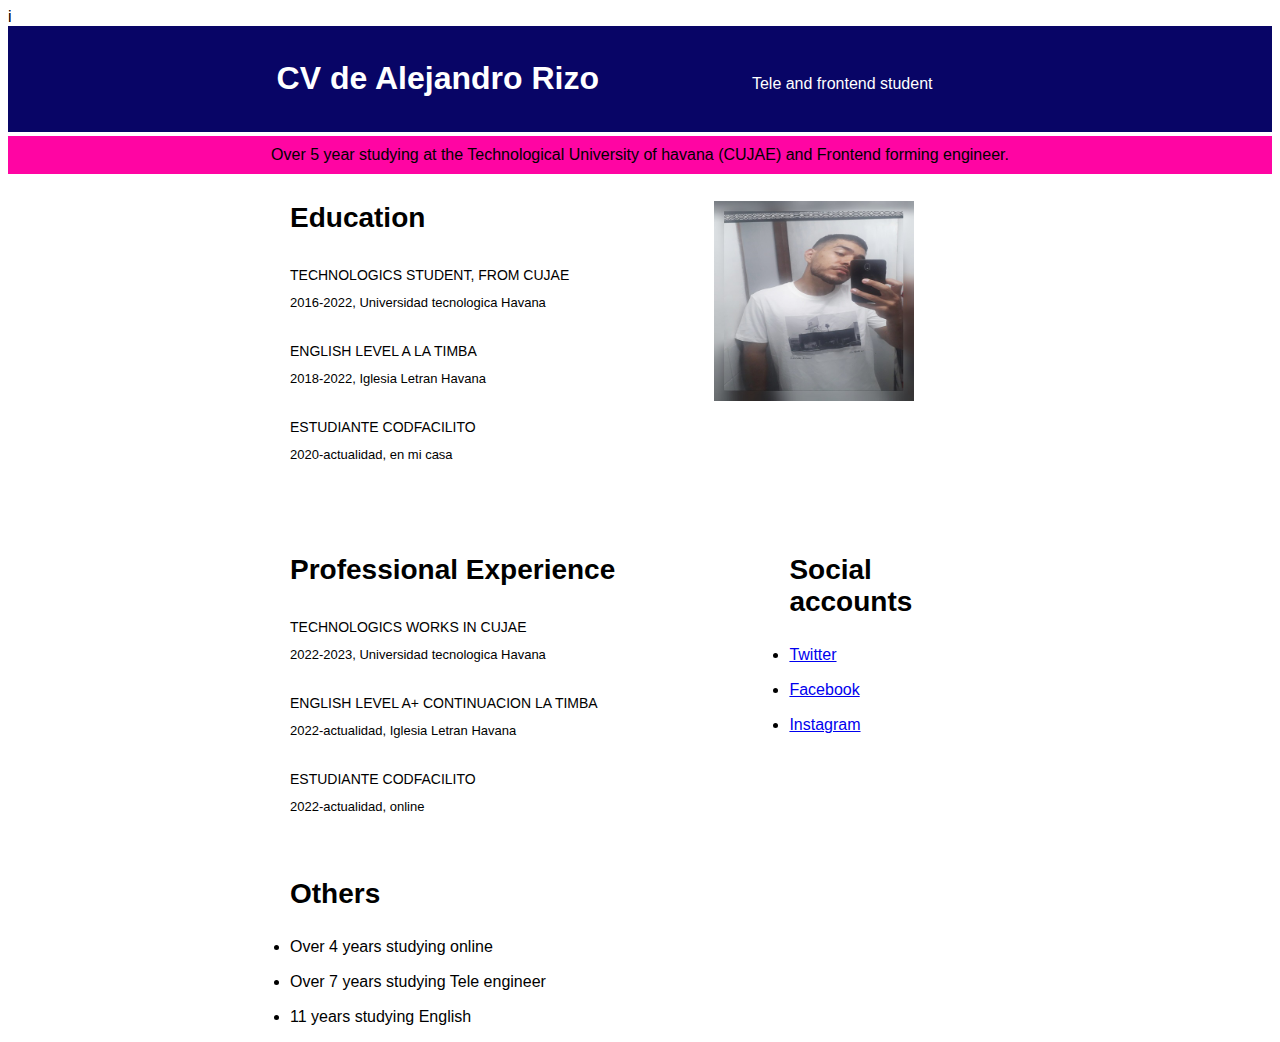
<file: src/index.html>
i<!DOCTYPE html>
<html>
  <head>
    <title>CV de Alejandro</title>
    <meta charset="utf-8">
    <meta name="description" content="Ale esta formandose como desarrollador web futuro ing. Tele">
    <meta name="og:title" content="Ale esta formandose como desarrollador web futuro ing. Tele">
    <meta name="og:url" content="https://ale.me">
    <meta name="og:site_name" content="Proyectos personales Ale">
    <meta name="og:type" content="website">
    <meta name="og:image" content="<url-image>">
  </head>
  
  <body style="font-family:helvetica,arial,sans-serif;">
   
    <header style="background-color:#080566;color:white;text-align:center;padding:13px;">
            
      <h1 style="display:inline-block;width:400px;font-weight:600;">CV de Alejandro Rizo</h1>
      <p style="display:inline-block;width:400px;font-weight:300;">Tele and frontend student</p>
  
    </header> 
     
    <div style="background-color:#ff05a3;text-align:center;font-weight:500;padding:10px;margin-top:4px;">
      Over 5 year studying at the Technological University of havana (CUJAE) and Frontend forming engineer.
    </div> 
    
    <section>
      <div style="width:700px;height:100px;margin-right:auto;margin-left:auto;">
        <div>
         <div style="display:inline-block;width:60%;vertical-align:top;">          
           <h3 style="font-size:28px;font-weight:700;">Education</h3>
            <div>
            
            <dl>
              <dt style="font-size:14px;text-transform:uppercase;margin-bottom:12px;margin-top:33px;">Technologics student, from cujae</dt>
              <dd style="margin:0;font-size:13px">2016-2022, Universidad tecnologica Havana</dd>
               <dt style="font-size:14px;text-transform:uppercase;margin-bottom:12px;margin-top:33px;">English Level A La Timba</dt>
              <dd style="margin:0;font-size:13px">2018-2022, Iglesia Letran Havana</dd>
               <dt style="font-size:14px;text-transform:uppercase;margin-bottom:12px;margin-top:33px;">Estudiante CodFacilito</dt>
              <dd style="margin:0;font-size:13px">2020-actualidad, en mi casa</dd>
            </dl>
          </div>
        </div>
        
        <div style="display:inline-block;width:20%;margin-top:27px;">
          <img src="imgs/culeqbano (20).jpg" width="200">
          
        </div>
      </div>  
        
        <div style="display:inline-block;margin-top:48px;">
         <div>
          <div style="display:inline-block;width:50%;vertical-align:top;">  
          <h3 style="font-size:28px;font-weight:700;">Professional Experience</h3>
          <div>
            <dl>
              <dt style="font-size:14px;text-transform:uppercase;margin-bottom:12px;margin-top:33px;">Technologics works in cujae</dt>
              <dd style="margin:0;font-size:13px">2022-2023, Universidad tecnologica Havana</dd>
               <dt style="font-size:14px;text-transform:uppercase;margin-bottom:12px;margin-top:33px;">English Level A+ continuacion La Timba</dt>
              <dd style="margin:0;font-size:13px">2022-actualidad, Iglesia Letran Havana</dd>
               <dt style="font-size:14px;text-transform:uppercase;margin-bottom:12px;margin-top:33px;">Estudiante CodFacilito</dt>
              <dd style="margin:0;font-size:13px">2022-actualidad, online</dd>
            </dl>
          </div>
        </div>
        <div style="display:inline-block;width:20%;;margin-left:149px;"> 
           <h3 style="font-size:28px;font-weight:700;b">Social accounts</h3>
          <ul style="margin-top:12px;padding:0px;">
            <li style="margin-top:17px;"> <a href="https://mobile.twitter.com/AleRiz97" target="_blank">Twitter</a></li>
            <li style="margin-top:17px;"> <a href="https://m.facebook.com/ale.rizo.roque?eav=AfaYF6zGmMiiFKh0aBhxZ4Ol6xuF9LiwHH2fouxBK4HHhP7Rl3ArFqCLXXvZOfov-dc&paipv=0" target="_blank">Facebook</a></li>
            <li style="margin-top:17px;"> <a href="https://www.instagram.com/ale_riz97/?fbclid=IwAR2JKB0vaFaAcw0SO-qV9VbMPuU5Ofn6aXWdsgGmxXaqYqDsaWFP_hAGCM0" target="_blank">Instagram</a></li>
            
           </ul>
        </div>
      </div> 
        
        <div style="margin-top:48px;"> 
           <h3 style="font-size:28px;font-weight:700;">Others</h3>
          <ul style="margin-top:12px;padding:0px;">
            <li style="margin-top:17px;">Over 4 years studying online</li>
            <li style="margin-top:17px;">Over 7 years studying Tele engineer</li>
            <li style="margin-top:17px;">11 years studying English</li>
            
          </ul>
        </div>
        
         
      </div>
    </section>
    
    
    
  </body>
    
</html>
</file>
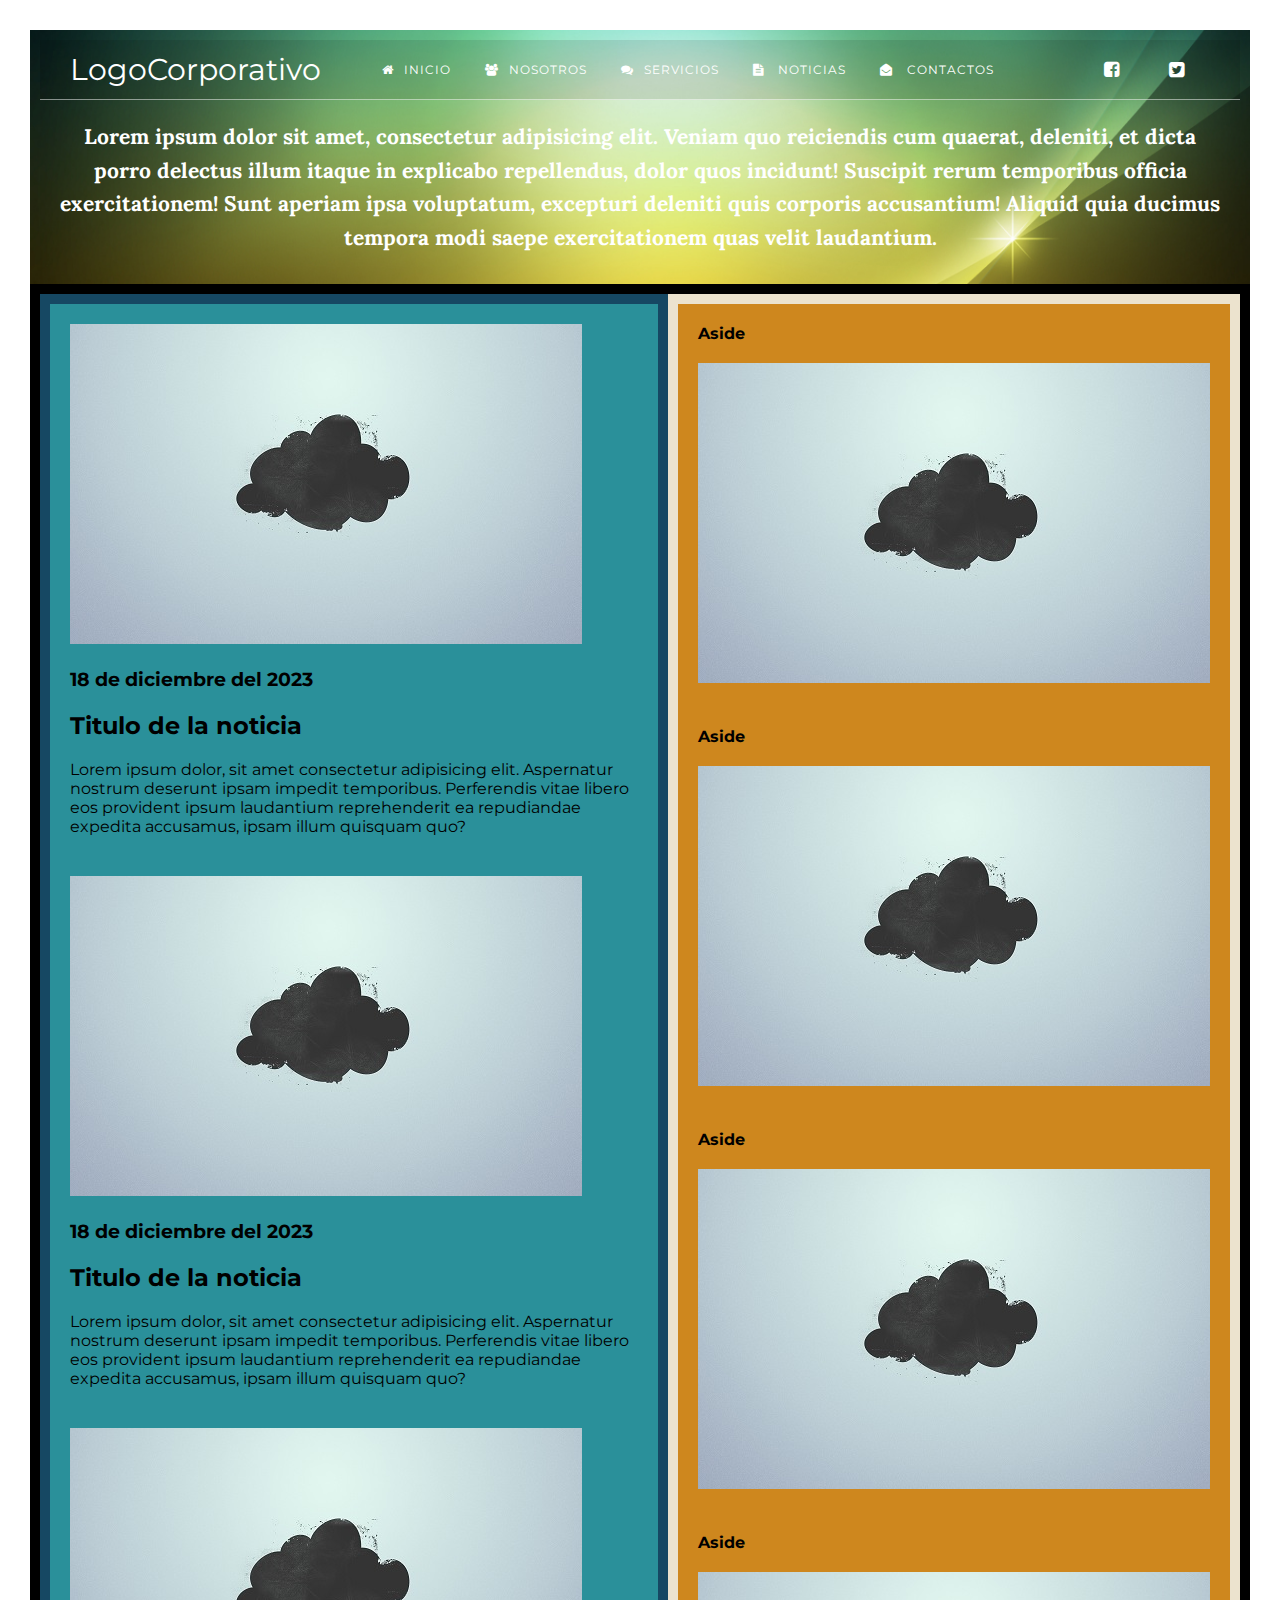
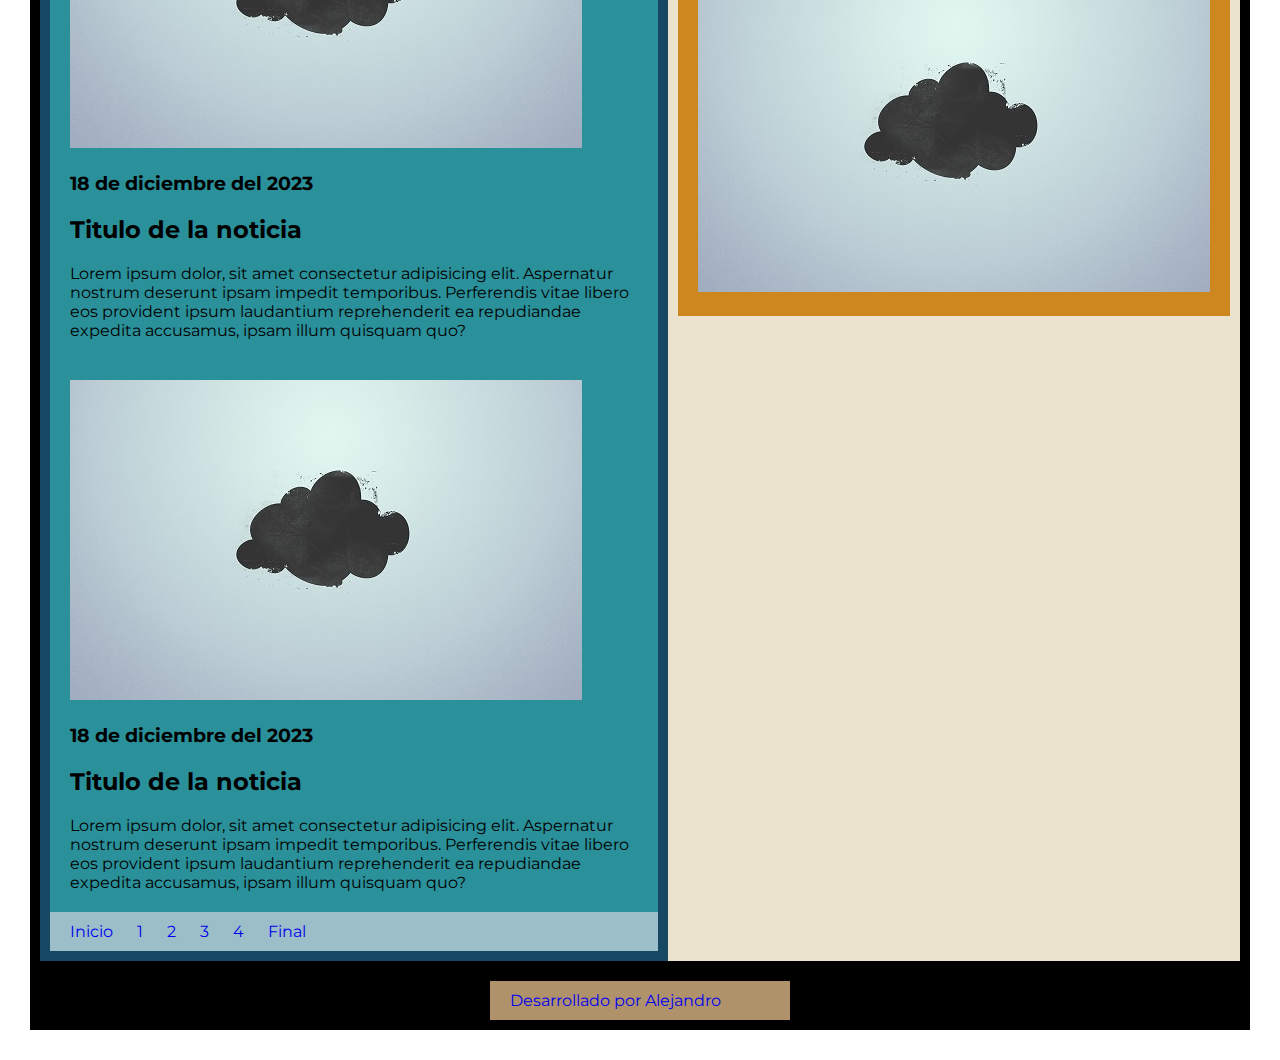
<file: cv html css/cv.html>
<!DOCTYPE html>
<html lang="es">
<head>
    <meta charset="UTF-8">
    <meta name="viewport" content="width=device-width, initial-scale=1.0">   <!--metaviewport -->
    <title>Video flexbox practica 1</title>
    <link href="https://fonts.googleapis.com/css2?family=Lora&family=Montserrat&display=swap" rel="stylesheet">
    <link rel="stylesheet" href="css/cvv.css">
    <link rel="stylesheet" href="css/font-awesome.min.css">
</head>

<body>

    <div class="padre">
        <header class="header">
            <div class="menu">
                <div class="logo">
                     <a href="cv.html">LogoCorporativo</a>
                </div>
                <nav class="nav">
                    <a href="#"><i class="fa fa-home" aria-hidden="true"></i>Inicio</a>
                    <a href="#"><i class="fa fa-users" aria-hidden="true"></i>Nosotros</a>
                    <a href="#"><i class="fa fa-comments" aria-hidden="true"></i>Servicios</a>
                    <a href="#"><i class="fa fa-file-text" aria-hidden="true"></i>
                        Noticias</a>
                    <a href="#"><i class="fa fa-envelope-open" aria-hidden="true"></i>
                        Contactos</a>
                </nav>
                <div class="social">
                    <div><a href="#"><i class="fa fa-facebook-square" aria-hidden="true"></i></a></div>
                    <div><a href="#"><i class="fa fa-twitter-square" aria-hidden="true"></i></a></div>
                </div>   
            </div>  

            <div class="texto-principal">
                <h1>Lorem ipsum dolor sit amet, consectetur adipisicing elit. Veniam quo reiciendis cum quaerat, deleniti, et dicta porro delectus illum itaque in explicabo repellendus, dolor quos incidunt! Suscipit rerum temporibus officia exercitationem! Sunt aperiam ipsa voluptatum, excepturi deleniti quis corporis accusantium! Aliquid quia ducimus tempora modi saepe exercitationem quas velit laudantium.</h1>
            </div>
        </header>  

        <section class="section">
            <div class="articulos">
                <article class="article">
                    <img src="imagenes/1.jpg" alt="">
                    <h3>18 de diciembre del 2023</h3>
                    <h2>Titulo de la noticia</h2>
                    <p>Lorem ipsum dolor, sit amet consectetur adipisicing elit. Aspernatur nostrum deserunt ipsam impedit temporibus. Perferendis vitae libero eos provident ipsum laudantium reprehenderit ea repudiandae expedita accusamus, ipsam illum quisquam quo?</p>
                </article>
                <article class="article">
                    <img src="imagenes/1.jpg" alt="">
                    <h3>18 de diciembre del 2023</h3>
                    <h2>Titulo de la noticia</h2>
                    <p>Lorem ipsum dolor, sit amet consectetur adipisicing elit. Aspernatur nostrum deserunt ipsam impedit temporibus. Perferendis vitae libero eos provident ipsum laudantium reprehenderit ea repudiandae expedita accusamus, ipsam illum quisquam quo?</p>
                </article>                
                <article class="article">
                    <img src="imagenes/1.jpg" alt="">
                    <h3>18 de diciembre del 2023</h3>
                    <h2>Titulo de la noticia</h2>
                    <p>Lorem ipsum dolor, sit amet consectetur adipisicing elit. Aspernatur nostrum deserunt ipsam impedit temporibus. Perferendis vitae libero eos provident ipsum laudantium reprehenderit ea repudiandae expedita accusamus, ipsam illum quisquam quo?</p>
                </article>
                <article class="article">
                    <img src="imagenes/1.jpg" alt="">
                    <h3>18 de diciembre del 2023</h3>
                    <h2>Titulo de la noticia</h2>
                    <p>Lorem ipsum dolor, sit amet consectetur adipisicing elit. Aspernatur nostrum deserunt ipsam impedit temporibus. Perferendis vitae libero eos provident ipsum laudantium reprehenderit ea repudiandae expedita accusamus, ipsam illum quisquam quo?</p>
                </article>                
                <nav class="navegacion">
                        <a href="#">Inicio</a>   
                        <a href="#">1</a>   
                        <a href="#">2</a>   
                        <a href="#">3</a>   
                        <a href="#">4</a>   
                        <a href="#">Final</a>   
                </nav>
            </div>
            <aside class="aside">
                <div class="publicidad">
                    <h4>Aside</h4>
                    <img src="imagenes/1.jpg" alt="">
                </div>
                <div class="publicidad">
                    <h4>Aside</h4>
                    <img src="imagenes/1.jpg" alt="">
                </div> 
                <div class="publicidad">
                    <h4>Aside</h4>
                    <img src="imagenes/1.jpg" alt="">
                </div> 
                <div class="publicidad">
                    <h4>Aside</h4>
                    <img src="imagenes/1.jpg" alt="">
                </div> 

            </aside>
        </section>

        <footer class="footer">
            <nav class="pie">
                <a href="#">Desarrollado por Alejandro</a>
            </nav>
        </footer>
    </div>
</body>

</html>
</file>
<file: cv html css/css/cvv.css>
/* reglas generales */
*{
    margin:0px;
    padding:10px;
    box-sizing: border-box;
}

body
    {
    font-family: 'Montserrat', sans-serif;    
}
a {
    text-decoration: none;
}


/*reglas individuales*/
.padre{
    display: flex;
    flex-flow: column nowrap;
}
    .header{
        background: url(../imagenes/4_11.jpg);
        background-position: center;
        background-attachment: contain;
        background-size: cover;
        display: flex;
        flex-flow:column nowrap ;
    }
        .menu{
            background: rgba(0,0,0,.1);
            display: flex;
            flex-flow: row nowrap ;
            height: 60px;
            align-items: center;
            border-bottom: 1px solid rgba(255, 255, 255, .5);
        }
            .logo{
               flex:1 1 auto;
            }
            /* ancla al logo para cambiar color y eliminar subrayado */
                .logo a{
                    color: #fff;
                    font-size: 30px;
                }
                .logo a:hover{ 
                    color: #f75656;
                }


            .nav{
                flex:5 1 auto;
            }
                .nav a{
                    color: #fff;
                    font-size: 12px;
                    text-transform: uppercase;
                    padding: 0 10px;
                    letter-spacing: 1px;
                }
                .nav a:hover{
                    color: #f75656;
                }


            .social{
                flex:1 1 auto;
                display: flex;
            
            }
                .social a{
                    font-size: 18px;
                    color: #fff;
                    padding: 0 5px;
                }
                .social a:hover{
                    color: #f75656;
                    height: 580px;
                    display: flex;
                    
                }

        .texto-principal{
           /* background: #f58549;  */
        }
            h1{
                /* background: #F1EB90; */
                font-family: 'Lora',serif;
                font-size: 21px;
                color:#fff;
                font-weight: 300px;
                text-align: center;
                line-height: 1.6;
            }



    .section{
        background: #000;
        display: flex;
    }
        .articulos{
            background: #164863;
            flex:2 1 auto;
            display: flex;
            flex-flow: row wrap;
 
        }    
            .article{
                background: #48f5e66b;
                flex:1 1 40% ;
            }
            .navegacion{
                background: #9BBEC8;
                flex:1 1 100% ;

            }
        .aside{
            background: #ECE3CE;
            flex: 1 1 auto;
        }
            .publicidad{
                background: #ce871e;
            }    
    


         
            
    .footer{
        background: #000;
        display: flex;
        justify-content: center;
    }
        .pie{
            background: #B0926A;
            width: 300px;
            
        }


    @media all and (max-width: 800px){
        .section{
            flex-direction: column;
        }
        .menu{
            flex-direction: column;
            height:auto ;
        }
        .aside{
           display: flex; 
           justify-content: center;
        }
    }
    @media all and (max-width:600px){
        .articulos{
            flex-direction: column;
        }
    }

    @media all and (max-width:400px){
        .aside{
            flex-direction: column;
        }
    }
</file>
